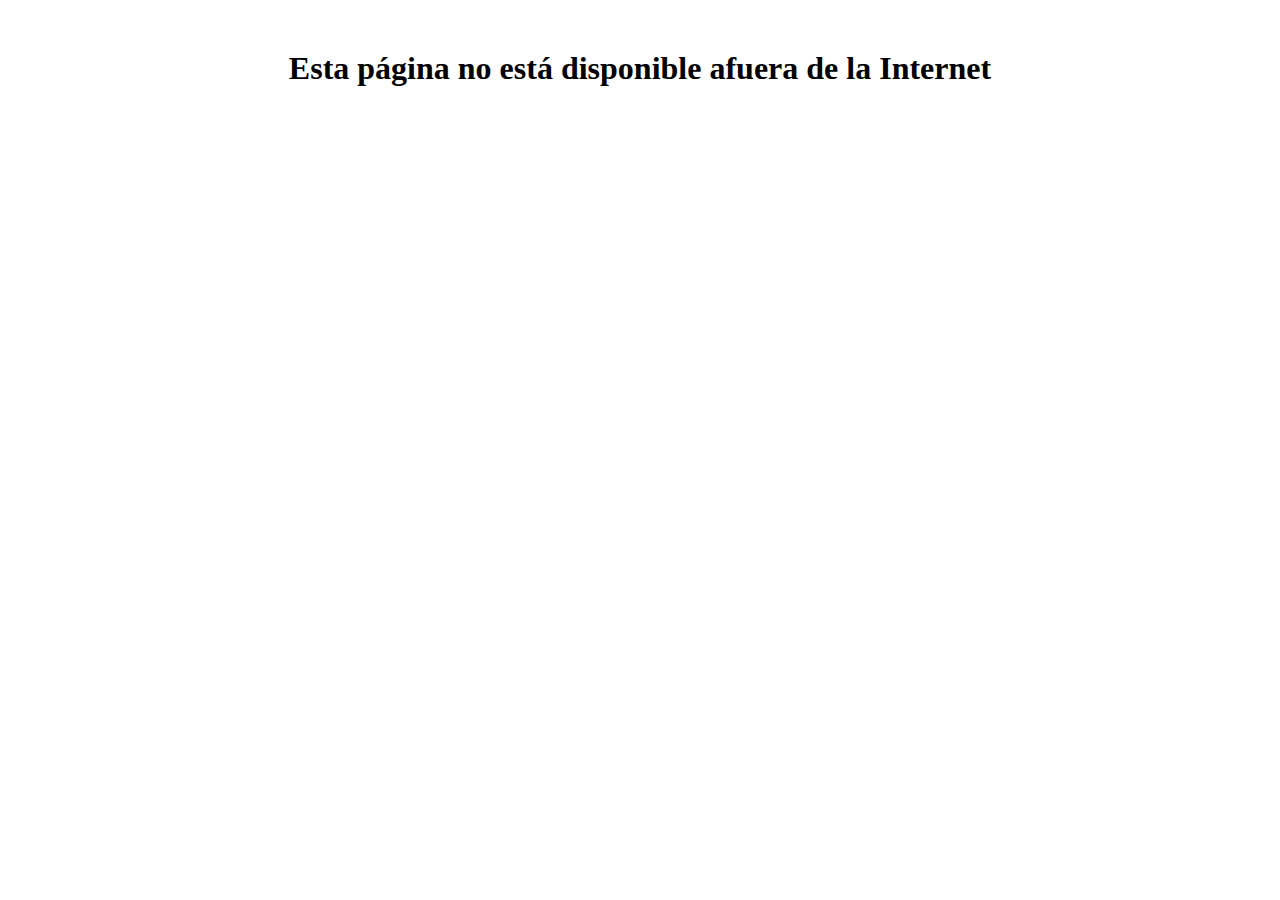
<file: sites/gcfglobal/ES/NotFromSite/es-html/not-offline.html>
<!doctype html>
<head>
  <meta charset="utf-8"/>
  <style>
    h1 {
      text-align: center;
      margin-top: 50px;
    }
  </style>
</head>
<html lang="es">
  <body>
    <h1>Esta página no está disponible afuera de la Internet</h1>
  </body>
</html>
</file>
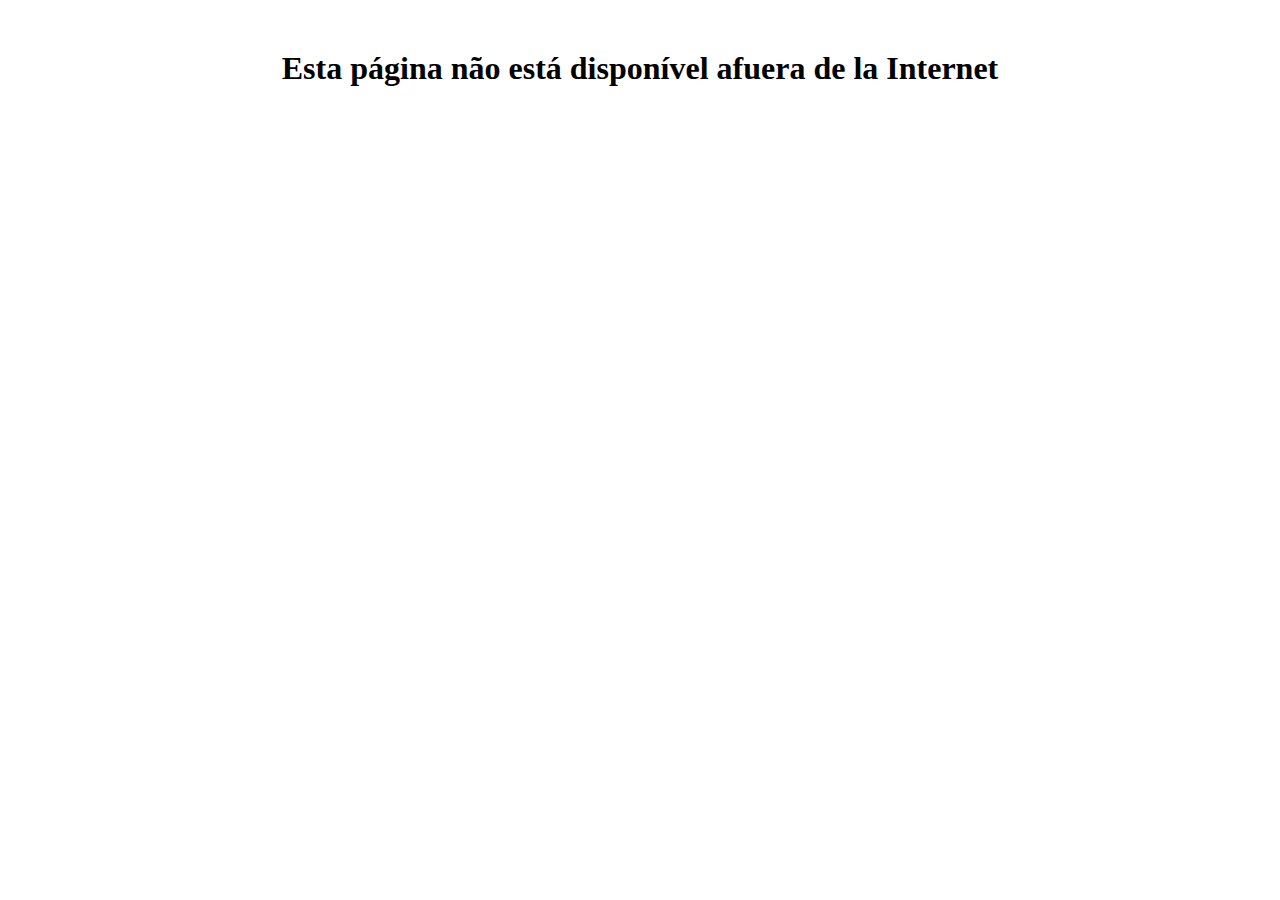
<file: sites/gcfglobal/ES/NotFromSite/pt-html/not-offline.html>
<!doctype html>
<head>
  <meta charset="utf-8"/>
  <style>
    h1 {
      text-align: center;
      margin-top: 50px;
    }
  </style>
</head>
<html lang="es">
  <body>
    <h1>Esta página não está disponível afuera de la Internet</h1>
  </body>
</html>
</file>
